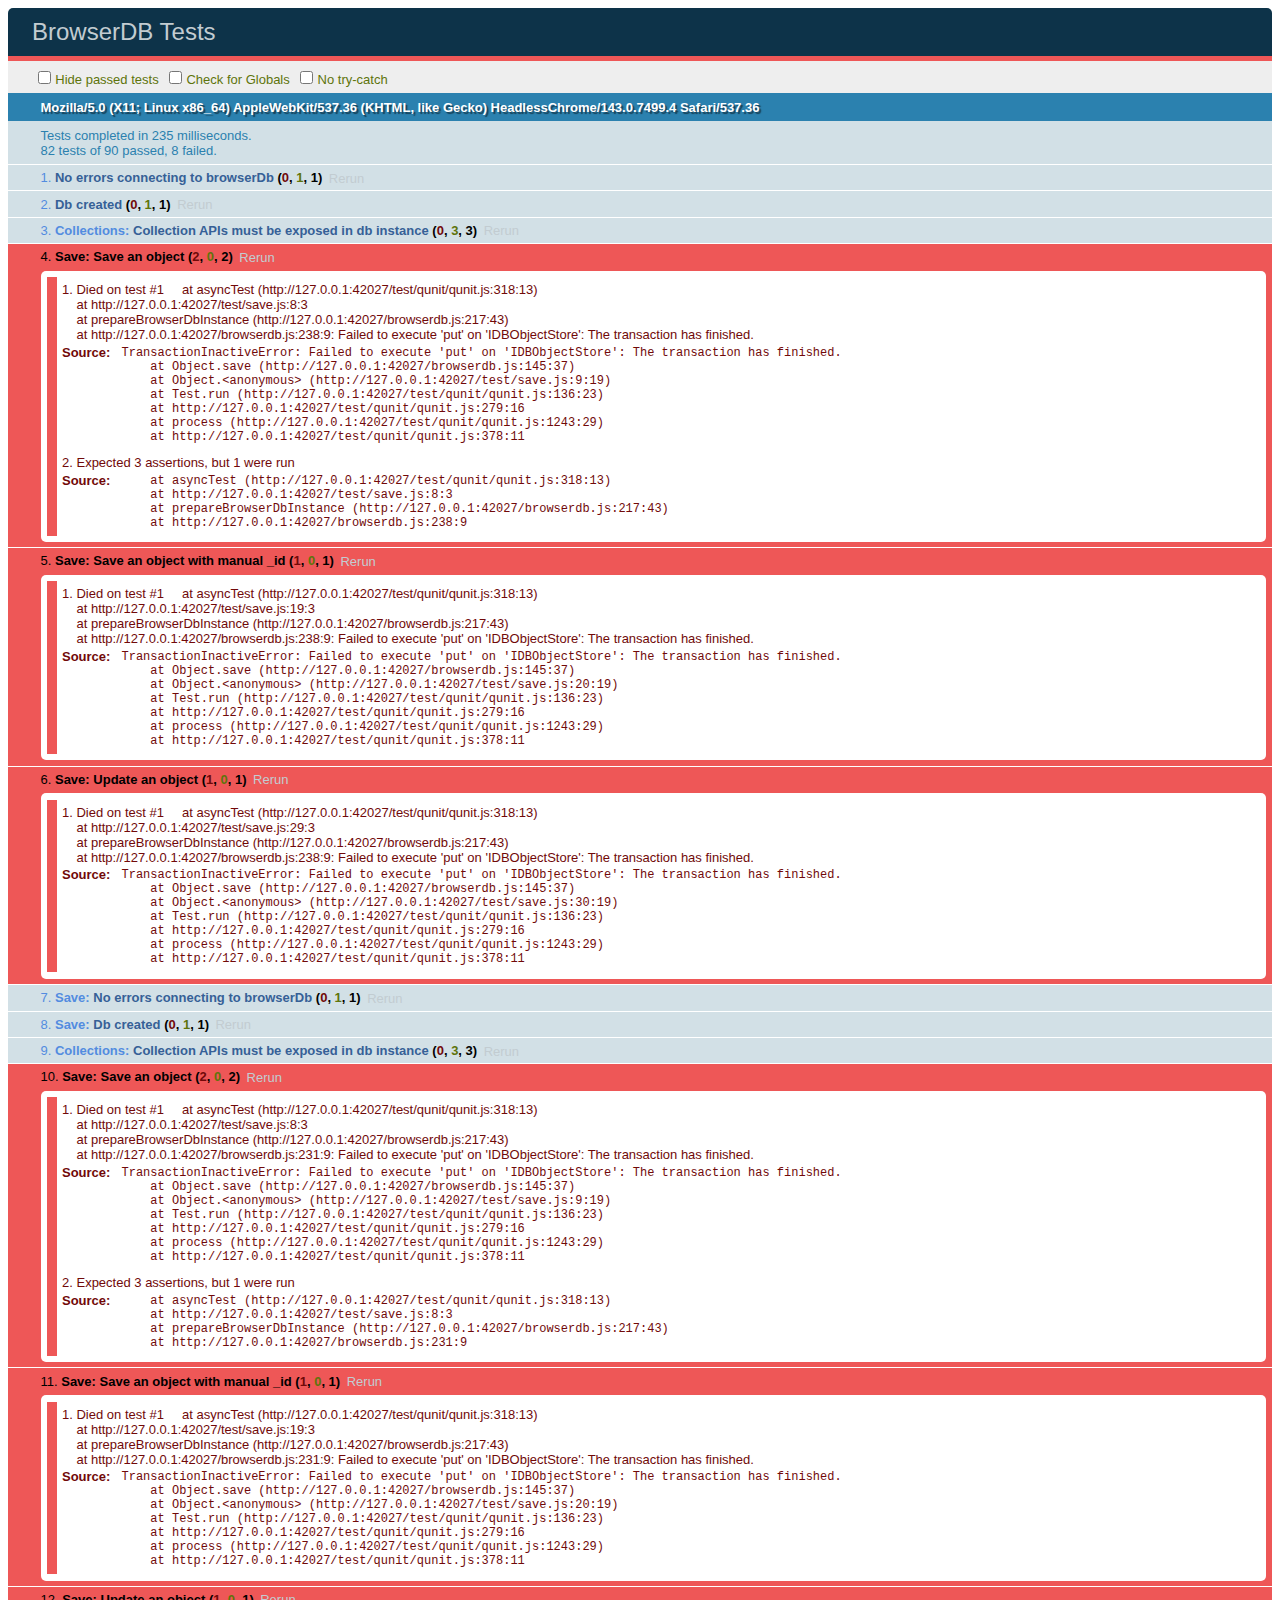
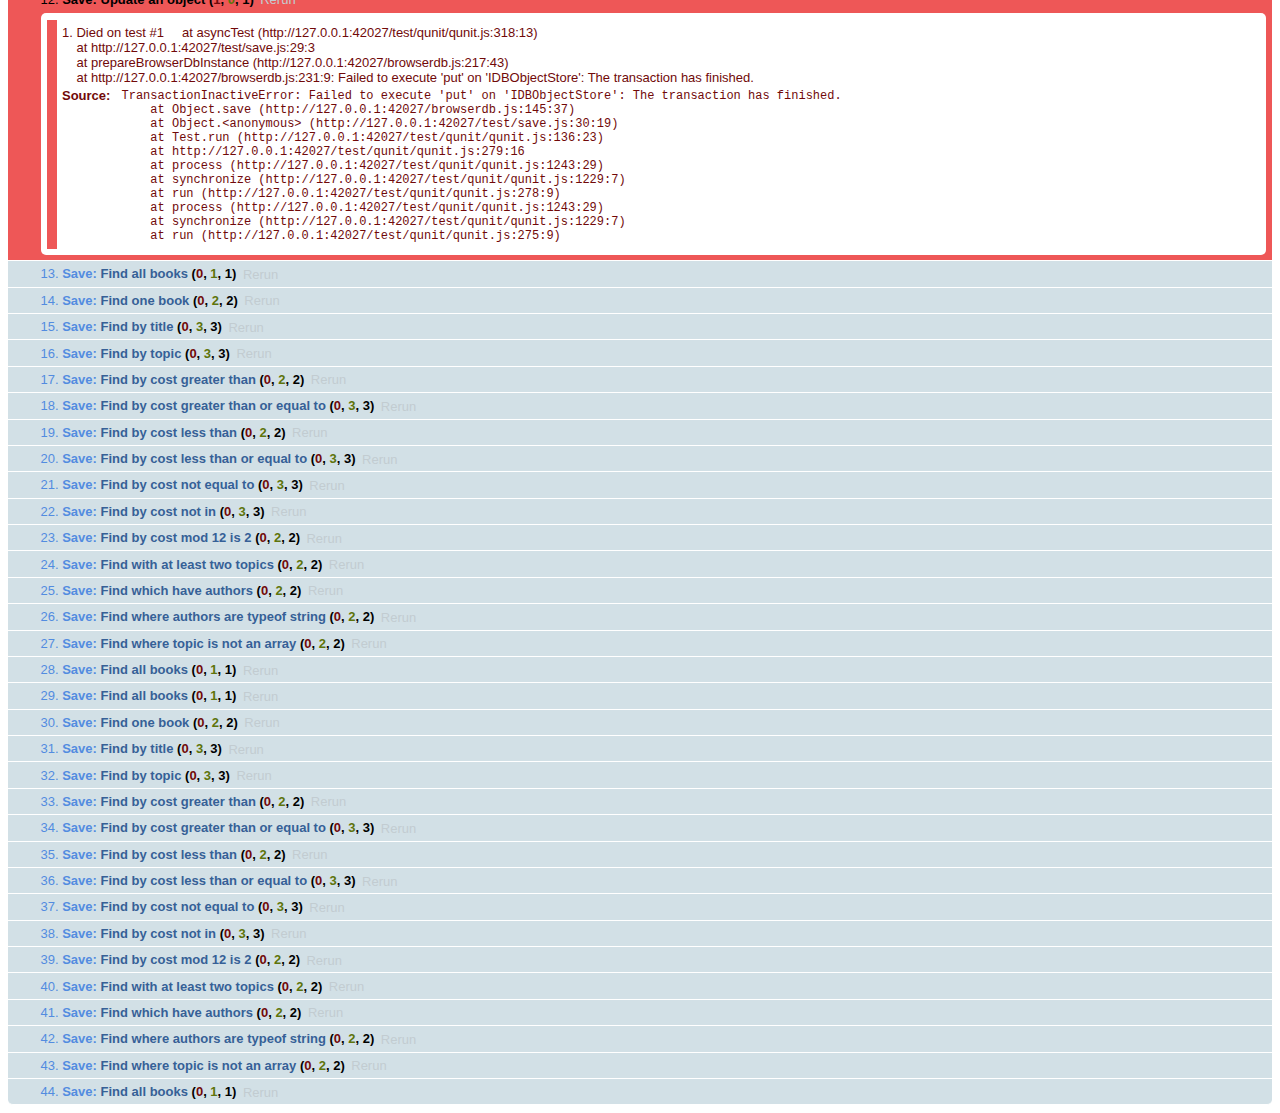
<file: test/test-runner.html>
<!DOCTYPE html>
<html>
<head>
  <meta charset="utf-8">
  <title>BrowserDB Tests</title>
  <link rel="stylesheet" href="./qunit/qunit.css">
</head>
<body>

<div id="qunit"></div>

<script src="../browserdb.js"></script>

<script src="./qunit/qunit.js"></script>

<script src="./db.js"></script>
<script src="./collections.js"></script>
<script src="./save.js"></script>
<script src="./find.js"></script>
<script src="./remove.js"></script>

</body>
</html>
</file>
<file: test/qunit/qunit.css>
/**
 * QUnit v1.9.0 - A JavaScript Unit Testing Framework
 *
 * http://docs.jquery.com/QUnit
 *
 * Copyright (c) 2012 John Resig, Jörn Zaefferer
 * Dual licensed under the MIT (MIT-LICENSE.txt)
 * or GPL (GPL-LICENSE.txt) licenses.
 */

/** Font Family and Sizes */

#qunit-tests, #qunit-header, #qunit-banner, #qunit-testrunner-toolbar, #qunit-userAgent, #qunit-testresult {
  font-family: "Helvetica Neue Light", "HelveticaNeue-Light", "Helvetica Neue", Calibri, Helvetica, Arial, sans-serif;
}

#qunit-testrunner-toolbar, #qunit-userAgent, #qunit-testresult, #qunit-tests li {
  font-size: small;
}

#qunit-tests {
  font-size: smaller;
}

/** Resets */

#qunit-tests, #qunit-tests ol, #qunit-header, #qunit-banner, #qunit-userAgent, #qunit-testresult {
  margin: 0;
  padding: 0;
}

/** Header */

#qunit-header {
  padding: 0.5em 0 0.5em 1em;

  color: #8699a4;
  background-color: #0d3349;

  font-size: 1.5em;
  line-height: 1em;
  font-weight: normal;

  border-radius: 5px 5px 0 0;
  -moz-border-radius: 5px 5px 0 0;
  -webkit-border-top-right-radius: 5px;
  -webkit-border-top-left-radius: 5px;
}

#qunit-header a {
  text-decoration: none;
  color: #c2ccd1;
}

#qunit-header a:hover,
#qunit-header a:focus {
  color: #fff;
}

#qunit-testrunner-toolbar label {
  display: inline-block;
  padding: 0 .5em 0 .1em;
}

#qunit-banner {
  height: 5px;
}

#qunit-testrunner-toolbar {
  padding: 0.5em 0 0.5em 2em;
  color: #5E740B;
  background-color: #eee;
}

#qunit-userAgent {
  padding: 0.5em 0 0.5em 2.5em;
  background-color: #2b81af;
  color: #fff;
  text-shadow: rgba(0, 0, 0, 0.5) 2px 2px 1px;
}

/** Tests: Pass/Fail */

#qunit-tests {
  list-style-position: inside;
}

#qunit-tests li {
  padding: 0.4em 0.5em 0.4em 2.5em;
  border-bottom: 1px solid #fff;
  list-style-position: inside;
}

#qunit-tests.hidepass li.pass, #qunit-tests.hidepass li.running {
  display: none;
}

#qunit-tests li strong {
  cursor: pointer;
}

#qunit-tests li a {
  padding: 0.5em;
  color: #c2ccd1;
  text-decoration: none;
}

#qunit-tests li a:hover,
#qunit-tests li a:focus {
  color: #000;
}

#qunit-tests ol {
  margin-top: 0.5em;
  padding: 0.5em;

  background-color: #fff;

  border-radius: 5px;
  -moz-border-radius: 5px;
  -webkit-border-radius: 5px;
}

#qunit-tests table {
  border-collapse: collapse;
  margin-top: .2em;
}

#qunit-tests th {
  text-align: right;
  vertical-align: top;
  padding: 0 .5em 0 0;
}

#qunit-tests td {
  vertical-align: top;
}

#qunit-tests pre {
  margin: 0;
  white-space: pre-wrap;
  word-wrap: break-word;
}

#qunit-tests del {
  background-color: #e0f2be;
  color: #374e0c;
  text-decoration: none;
}

#qunit-tests ins {
  background-color: #ffcaca;
  color: #500;
  text-decoration: none;
}

/*** Test Counts */

#qunit-tests b.counts {
  color: black;
}

#qunit-tests b.passed {
  color: #5E740B;
}

#qunit-tests b.failed {
  color: #710909;
}

#qunit-tests li li {
  padding: 5px;
  background-color: #fff;
  border-bottom: none;
  list-style-position: inside;
}

/*** Passing Styles */

#qunit-tests li li.pass {
  color: #3c510c;
  background-color: #fff;
  border-left: 10px solid #C6E746;
}

#qunit-tests .pass {
  color: #528CE0;
  background-color: #D2E0E6;
}

#qunit-tests .pass .test-name {
  color: #366097;
}

#qunit-tests .pass .test-actual,
#qunit-tests .pass .test-expected {
  color: #999999;
}

#qunit-banner.qunit-pass {
  background-color: #C6E746;
}

/*** Failing Styles */

#qunit-tests li li.fail {
  color: #710909;
  background-color: #fff;
  border-left: 10px solid #EE5757;
  white-space: pre;
}

#qunit-tests > li:last-child {
  border-radius: 0 0 5px 5px;
  -moz-border-radius: 0 0 5px 5px;
  -webkit-border-bottom-right-radius: 5px;
  -webkit-border-bottom-left-radius: 5px;
}

#qunit-tests .fail {
  color: #000000;
  background-color: #EE5757;
}

#qunit-tests .fail .test-name,
#qunit-tests .fail .module-name {
  color: #000000;
}

#qunit-tests .fail .test-actual {
  color: #EE5757;
}

#qunit-tests .fail .test-expected {
  color: green;
}

#qunit-banner.qunit-fail {
  background-color: #EE5757;
}

/** Result */

#qunit-testresult {
  padding: 0.5em 0.5em 0.5em 2.5em;

  color: #2b81af;
  background-color: #D2E0E6;

  border-bottom: 1px solid white;
}

#qunit-testresult .module-name {
  font-weight: bold;
}

/** Fixture */

#qunit-fixture {
  position: absolute;
  top: -10000px;
  left: -10000px;
  width: 1000px;
  height: 1000px;
}
</file>
